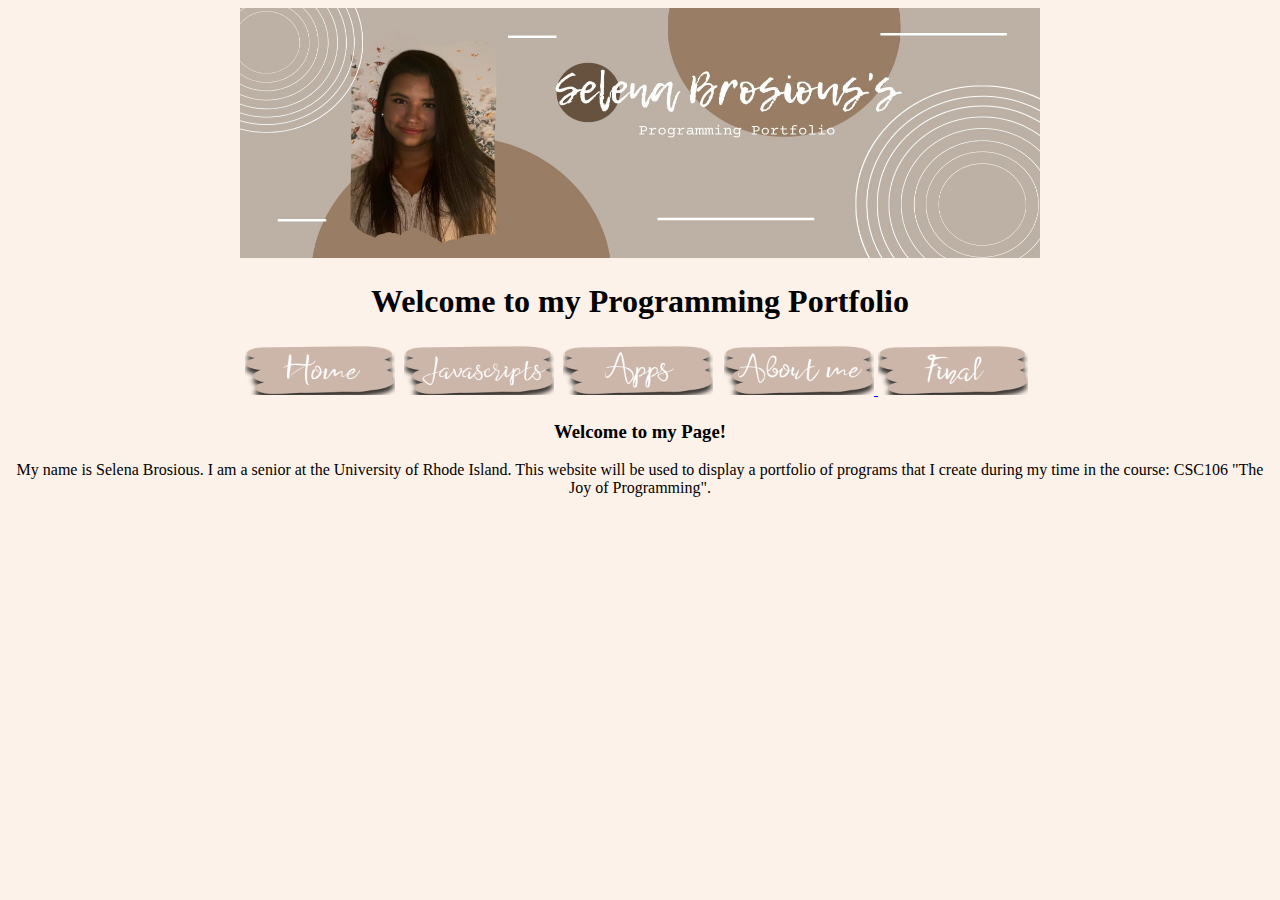
<file: index.html>
<!DOCTYPE html>
<html>

    <head>
        <meta charset="utf-8">
        <title>My Programming Portfolio</title>
        <link rel="stylesheet" href="style.css">
    </head>
    
   <body>
        <center>
        <img src="myBanner.jpg" width="800" 
                 height="250">
        <h1> Welcome to my Programming Portfolio </h1>
        
    <table id="nav-table">
      <tr>
        <th>
            <a> 
                <a target="_blank" href="https://selenabrosious.github.io/index.html">
                    <img src="Home.png" alt="Home"
                 width="150" 
                 height="50">
                         </a> </th>
            <th>          
            <a> 
                <a target="_blank" href="https://selenabrosious.github.io/javascripts.html">
        <img src="Javascripts.png" alt="Javascripts"
               width="150" 
             height="50">
             </a> </th>
                <th>
            <a> 
                <a target="_blank" href="https://selenabrosious.github.io/apps.html">
                    <img src="apps.png" alt="Apps"  
                         width="150" 
                      height="50"> </a> </th>
                <th>
                    <a>             
        <a target="_blank" href="https://selenabrosious.github.io/aboutme.html">
        <img src="Aboutme.png" alt="About Me"
             width="150" 
     height="50">
           <a target="_blank" href="https://selenabrosious.github.io/final.html">
        <img src="final.png" alt="Final"
               width="150" 
             height="50">
             </a> </th>
                <th>
            <a> 
      </a> </th>
     </tr>
            </thead>
        </table>
    </body>
       
        <h3> Welcome to my Page!</h3>
            <p> My name is Selena Brosious. I am a senior at the University of Rhode Island. This website will be used to display a portfolio of programs that I create during my time in the course: CSC106 "The Joy of Programming".   
        
</html>
</file>
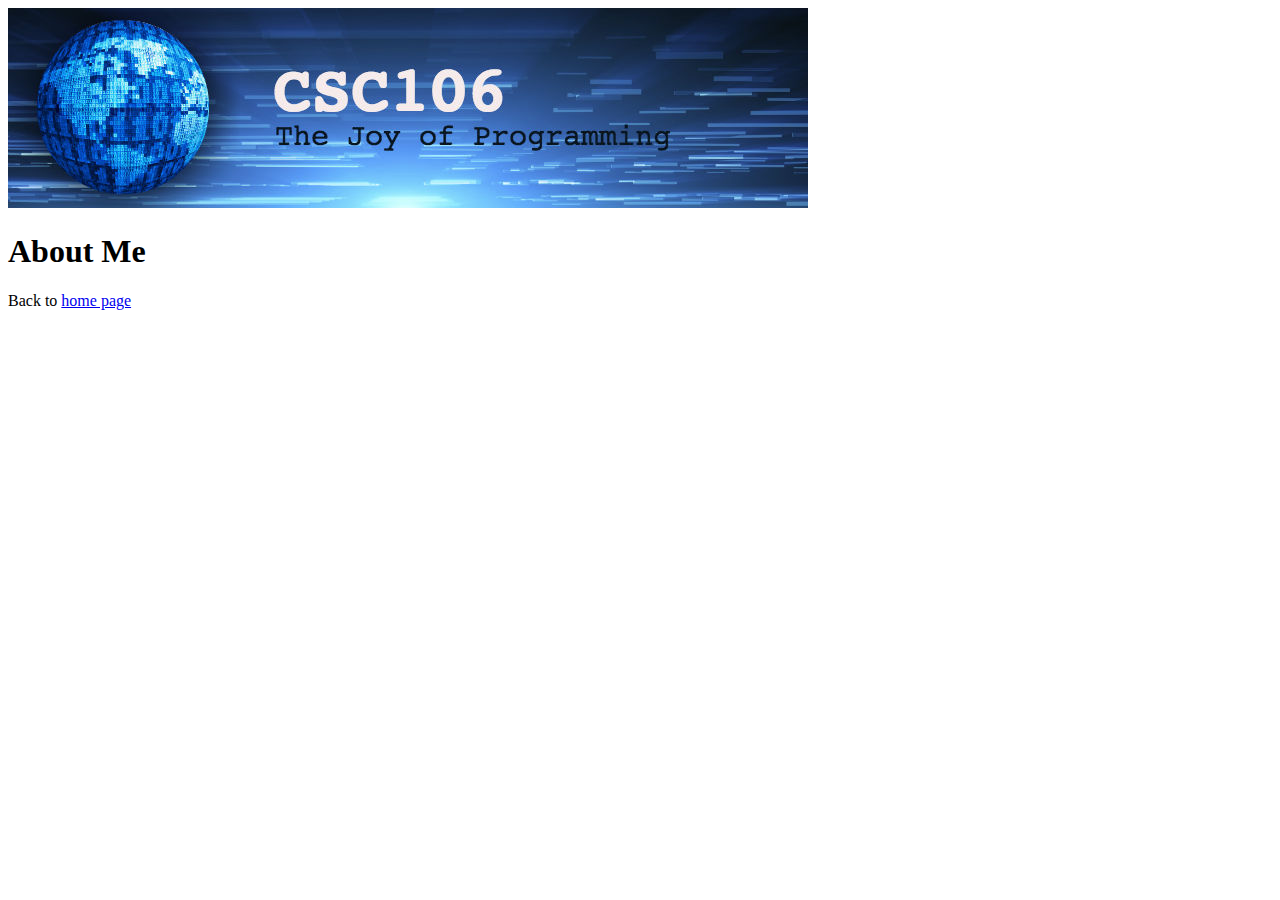
<file: AboutMe.html>
<!DOCTYPE HTML>
<HTML>
  
   <head>
     <meta charset="utf-8">
     <title>Selena Brosious's Programming Portfolio</title>
  </head>
  
  <body>
    <img src="csc106_banner.jpg">
    <h1>About Me</h1>
    Back to <a href="index.html">home page</a>
  </body>
  
  </html>
</file>
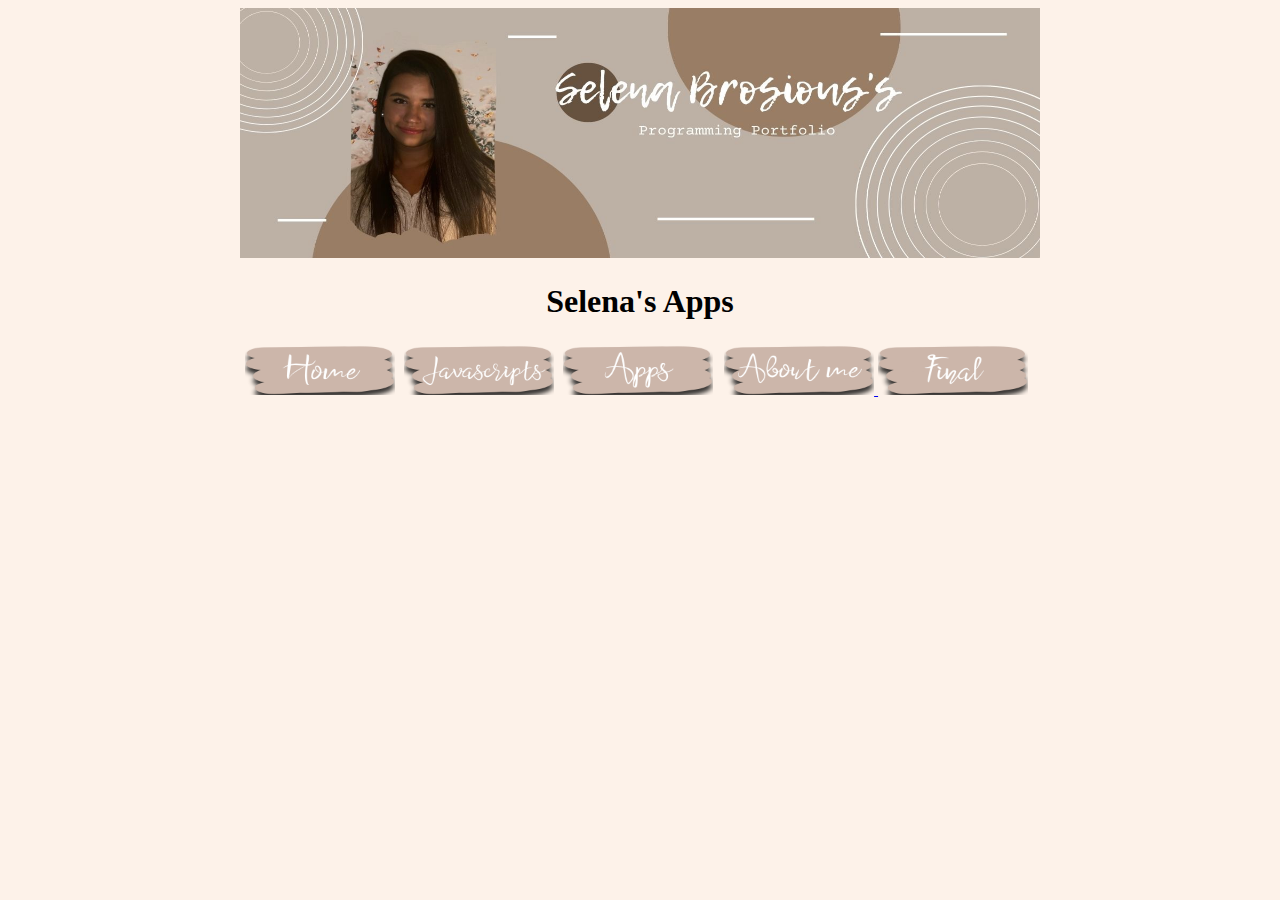
<file: apps.html>
<!DOCTYPE html>
<html>

    <head>
        <meta charset="utf-8">
        <title>My Programming Portfolio</title>
        <link rel="stylesheet" href="style.css">
    </head>
    
   <body>
        <center>
        <img src="myBanner.jpg" width="800" 
                 height="250">
        <h1> Selena's Apps </h1>
        
    <table id="nav-table">
      <tr>
        <th>
            <a> 
                <a target="_blank" href="https://selenabrosious.github.io/index.html">
                    <img src="Home.png" alt="Home"
                 width="150" 
                 height="50">
                         </a> </th>
            <th>          
            <a> 
                <a target="_blank" href="https://selenabrosious.github.io/javascripts.html">
        <img src="Javascripts.png" alt="Javascripts"
               width="150" 
             height="50">
             </a> </th>
                <th>
            <a> 
                <a target="_blank" href="https://selenabrosious.github.io/apps.html">
                    <img src="apps.png" alt="Apps"  
                         width="150" 
                      height="50"> </a> </th>
                <th>
                    <a>             
        <a target="_blank" href="https://selenabrosious.github.io/aboutme.html">
        <img src="Aboutme.png" alt="About Me"
             width="150" 
     height="50">
           <a target="_blank" href="https://selenabrosious.github.io/final.html">
        <img src="final.png" alt="Final"
               width="150" 
             height="50">
             </a> </th>
                <th>
            <a> 
      </a> </th>
     </tr>
            </thead>
        </table>
       
            
        
  
        </body>
       
        
</html>
</file>
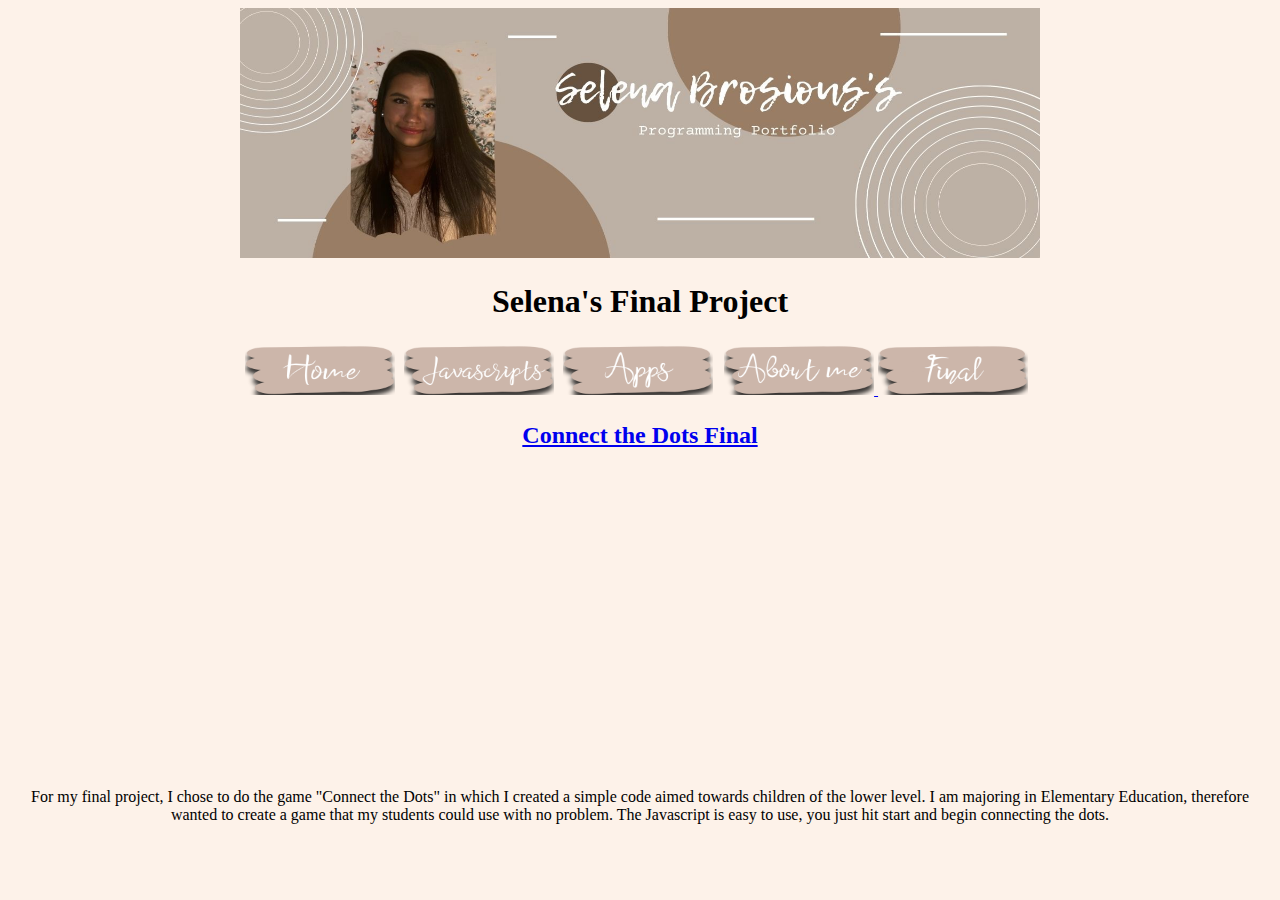
<file: final.html>
<!DOCTYPE html>
<html>

    <head>
        <meta charset="utf-8">
        <title>My Programming Portfolio</title>
        <link rel="stylesheet" href="style.css">
    </head>
    
   <body>
        <center>
        <img src="myBanner.jpg" width="800" 
                 height="250">
        <h1> Selena's Final Project </h1>
    <table id="nav-table">
      <tr>
        <th>
            <a> 
                <a target="_blank" href="https://selenabrosious.github.io/index.html">
                    <img src="Home.png" alt="Home"
                 width="150" 
                 height="50">
                         </a> </th>
            <th>          
            <a> 
                <a target="_blank" href="https://selenabrosious.github.io/javascripts.html">
        <img src="Javascripts.png" alt="Javascripts"
               width="150" 
             height="50">
             </a> </th>
                <th>
            <a> 
                <a target="_blank" href="https://selenabrosious.github.io/apps.html">
                    <img src="apps.png" alt="Apps"  
                         width="150" 
                      height="50"> </a> </th>
                <th>
                    <a>             
        <a target="_blank" href="https://selenabrosious.github.io/aboutme.html">
        <img src="Aboutme.png" alt="About Me"
             width="150" 
     height="50">
           <a target="_blank" href="https://selenabrosious.github.io/final.html">
        <img src="final.png" alt="Final"
               width="150" 
             height="50">
             </a> </th>
                <th>
            <a> 
      </a> </th>
     </tr>
            </thead>
        </table>
  
        <p> 
         
       <h2><a href="https://youtu.be/ML_M6tTm558"> </a>
           <a href="https://www.khanacademy.org/computer-programming/connect-the-dots-final/5150130801524736">Connect the Dots Final </a></h2><script src="https://www.khanacademy.org/computer-programming/connect-the-dots-final/5150130801524736/embed.js?editor=no&buttons=no&author=no&embed=yes"></script <br>
            <iframe width="560" height="315" src="https://www.youtube.com/embed/KPwo744kWrM" title="YouTube video player" frameborder="0" allow="accelerometer; autoplay; clipboard-write; encrypted-media; gyroscope; picture-in-picture" allowfullscreen></iframe>
            <br> For my final project, I chose to do the game "Connect the Dots" in which I created a simple code aimed towards children of the lower level. I am majoring in Elementary Education, therefore wanted to create a game that my students could use with no problem. The Javascript is easy to use, you just hit start and begin connecting the dots.
      
            </body>
       
        
</html>
</file>
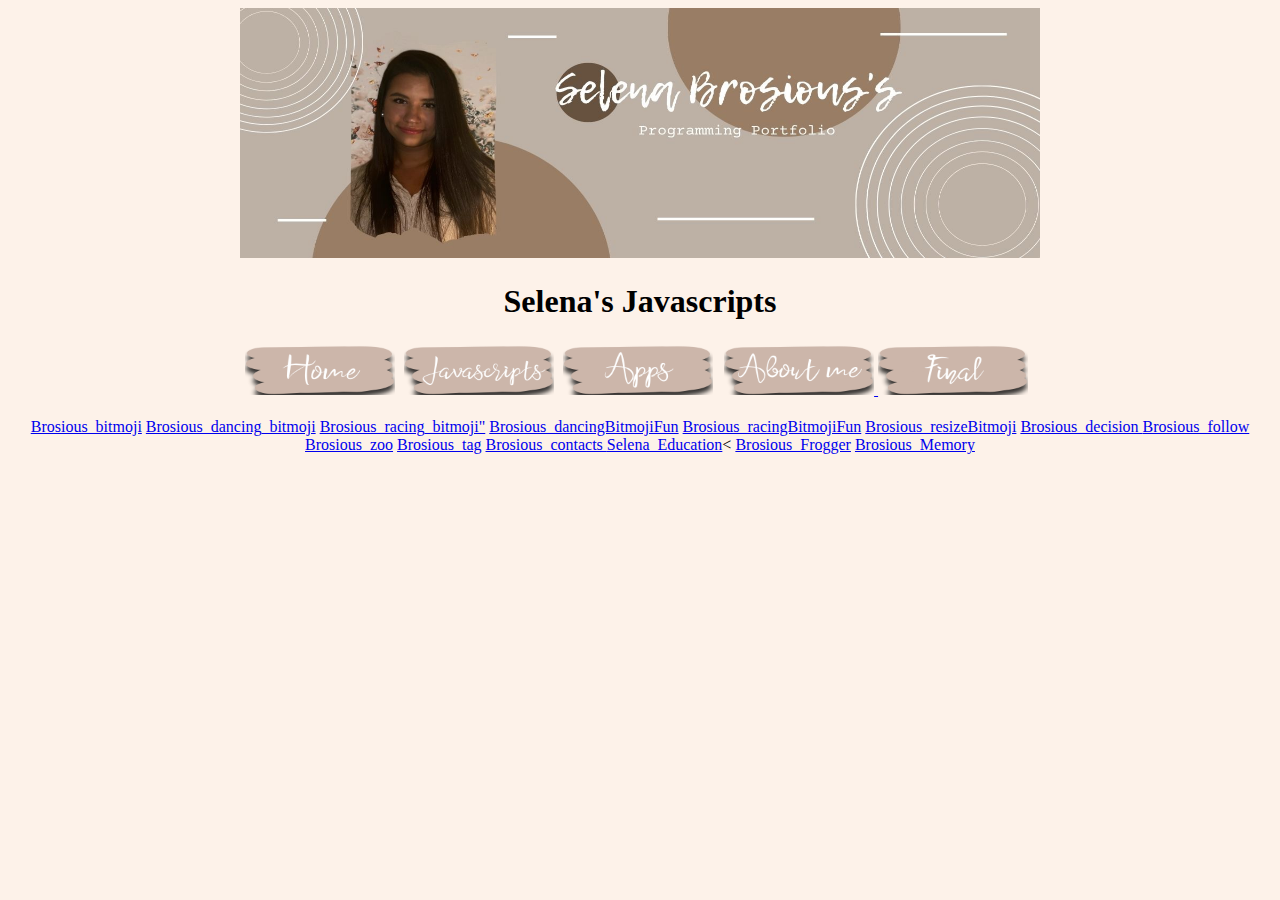
<file: javascripts.html>
<!DOCTYPE html>
<html>

    <head>
        <meta charset="utf-8">
        <title>My Programming Portfolio</title>
        <link rel="stylesheet" href="style.css">
    </head>
    
   <body>
        <center>
        <img src="myBanner.jpg" width="800" 
                 height="250">
        <h1> Selena's Javascripts </h1>
        
    <table id="nav-table">
      <tr>
        <th>
            <a> 
                <a target="_blank" href="https://selenabrosious.github.io/index.html">
                    <img src="Home.png" alt="Home"
                 width="150" 
                 height="50">
                         </a> </th>
            <th>          
            <a> 
                <a target="_blank" href="https://selenabrosious.github.io/javascripts.html">
        <img src="Javascripts.png" alt="Javascripts"
               width="150" 
             height="50">
             </a> </th>
                <th>
            <a> 
                <a target="_blank" href="https://selenabrosious.github.io/apps.html">
                    <img src="apps.png" alt="Apps"  
                         width="150" 
                      height="50"> </a> </th>
                <th>
                    <a>             
        <a target="_blank" href="https://selenabrosious.github.io/aboutme.html">
        <img src="Aboutme.png" alt="About Me"
             width="150" 
     height="50">
           <a target="_blank" href="https://selenabrosious.github.io/final.html">
        <img src="final.png" alt="Final"
               width="150" 
             height="50">
             </a> </th>
                <th>
            <a> 
      </a> </th>
     </tr>
            </thead>
        </table>
  
        <p> 
       <a href="https://www.khanacademy.org/computer-programming/brosious_bitmoji/5651050456989696">Brosious_bitmoji</a></h2><script src="https://www.khanacademy.org/computer-programming/brosious_bitmoji/5651050456989696/embed.js?editor=no&buttons=no&author=no&embed=yes"></script>
       <a href="https://www.khanacademy.org/computer-programming/brosious_dancing_bitmoji/6598619228061696">Brosious_dancing_bitmoji</a></h2><script src="https://www.khanacademy.org/computer-programming/brosious_dancing_bitmoji/6598619228061696/embed.js?editor=no&buttons=no&author=no&embed=yes"></script>
       <a href="https://www.khanacademy.org/computer-programming/brosious_racing_bitmoji/5266676989345792">Brosious_racing_bitmoji"</a></h2><script src="https://www.khanacademy.org/computer-programming/brosious_racing_bitmoji/5266676989345792/embed.js?editor=no&buttons=no&author=no&embed=yes"></script>
       <a href="https://www.khanacademy.org/computer-programming/brosious_dancingbitmojifun/6041571339845632">Brosious_dancingBitmojiFun</a></h2><script src="https://www.khanacademy.org/computer-programming/brosious_dancingbitmojifun/6041571339845632/embed.js?editor=no&buttons=no&author=no&embed=yes"></script>
       <a href="https://www.khanacademy.org/computer-programming/brosious_racingbitmojifun/5571150148583424">Brosious_racingBitmojiFun</a></h2><script src="https://www.khanacademy.org/computer-programming/brosious_racingbitmojifun/5571150148583424/embed.js?editor=no&buttons=no&author=no&embed=yes"></script>
       <a href="https://www.khanacademy.org/computer-programming/brosious_resizebitmoji/4931238307086336">Brosious_resizeBitmoji</a></h2><script src="https://www.khanacademy.org/computer-programming/brosious_resizebitmoji/4931238307086336/embed.js?editor=no&buttons=no&author=no&embed=yes"></script>
       <a href="https://www.khanacademy.org/computer-programming/brosious_decision/5780000818642944">Brosious_decision </a></h2><script src="https://www.khanacademy.org/computer-programming/brosious_decision/5780000818642944/embed.js?editor=no&buttons=no&author=no&embed=yes"></script>
       <a href="https://www.khanacademy.org/computer-programming/brosious_follow/6634704456957952">Brosious_follow</a></h2><script src="https://www.khanacademy.org/computer-programming/brosious_follow/6634704456957952/embed.js?editor=no&buttons=no&author=no&embed=yes"></script>
       <a href="https://www.khanacademy.org/computer-programming/brosious_zoo/6303723590041600">Brosious_zoo</a></h2><script src="https://www.khanacademy.org/computer-programming/brosious_zoo/6303723590041600/embed.js?editor=no&buttons=no&author=no&embed=yes"></script>   
       <a href="https://www.khanacademy.org/computer-programming/brosious_tag/6616708518821888">Brosious_tag</a></h2><script src="https://www.khanacademy.org/computer-programming/brosious_tag/6616708518821888/embed.js?editor=no&buttons=no&author=yes&embed=yes"></script>
       <a href="https://www.khanacademy.org/computer-programming/brosious_contacts/5062749790453760">Brosious_contacts </a></h2><script src="https://www.khanacademy.org/computer-programming/brosious_contacts/5062749790453760/embed.js?editor=no&buttons=no&author=no&embed=yes"></script>
       <a href="https://www.khanacademy.org/computer-programming/selena_education/6017438627446784">Selena_Education</a></h2><script src="https://www.khanacademy.org/computer-programming/selena_education/6017438627446784/embed.js?editor=no&buttons=no&author=no&embed=yes"></script><
      <a href="https://www.khanacademy.org/computer-programming/brosious_frogger/6540189320658944">Brosious_Frogger</a></h2><script src="https://www.khanacademy.org/computer-programming/brosious_frogger/6540189320658944/embed.js?editor=no&buttons=no&author=no&embed=yes"></script>
       <a href="https://www.khanacademy.org/computer-programming/brosious_memory/6640721880203264">Brosious_Memory </a></h2><script src="https://www.khanacademy.org/computer-programming/brosious_memory/6640721880203264/embed.js?editor=no&buttons=no&author=no&embed=yes"></script>
</body>
       
        
</html>
</file>
<file: style.css>
body {background-color: #FDF2E9;} 
#nav-table {width: 800px;}
</file>
